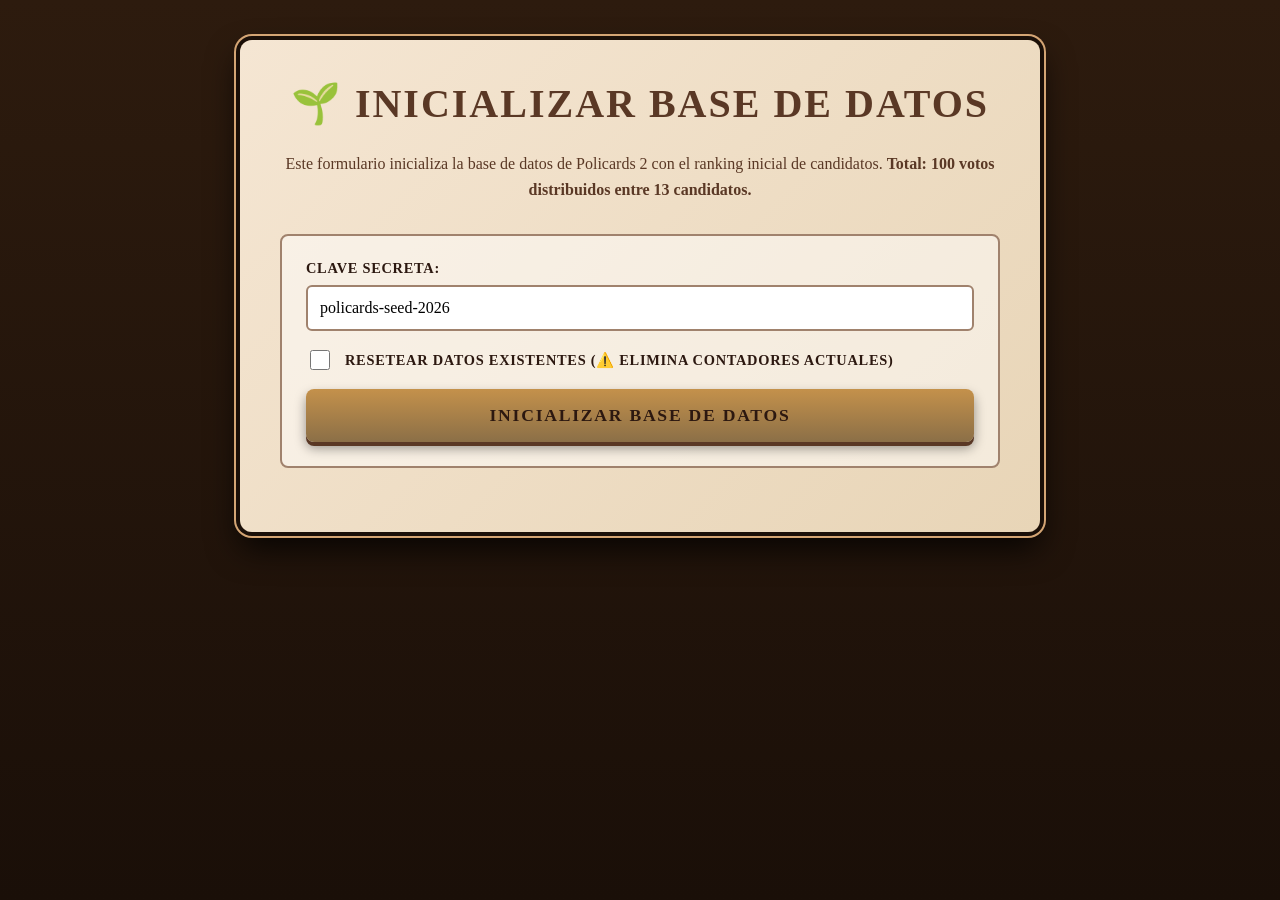
<file: polCards/public/seed-database.html>
<!DOCTYPE html>
<html lang="es">
<head>
  <meta charset="UTF-8">
  <meta name="viewport" content="width=device-width, initial-scale=1.0">
  <title>Inicializar Base de Datos - Policards 2</title>
  <style>
    * {
      box-sizing: border-box;
    }

    body {
      font-family: 'Georgia', 'Times New Roman', serif;
      background: linear-gradient(180deg, #2d1b0e 0%, #1a0f08 100%);
      color: #f5e6d3;
      margin: 0;
      padding: 40px 20px;
      min-height: 100vh;
    }

    .container {
      max-width: 800px;
      margin: 0 auto;
      background: linear-gradient(135deg, #f5e6d3 0%, #e8d5b7 100%);
      border-radius: 12px;
      padding: 40px;
      box-shadow: 0 0 0 4px #1a0f08, 0 0 0 6px #d4a574, 0 16px 32px rgba(0, 0, 0, 0.8);
      color: #2c1810;
    }

    h1 {
      margin: 0 0 24px 0;
      font-size: 2.5rem;
      color: #5a3825;
      text-align: center;
      text-transform: uppercase;
      letter-spacing: 0.05em;
    }

    .description {
      text-align: center;
      margin-bottom: 32px;
      line-height: 1.6;
      color: #5a3825;
    }

    .form-section {
      background: rgba(255, 255, 255, 0.5);
      padding: 24px;
      border-radius: 8px;
      margin-bottom: 24px;
      border: 2px solid #a0826d;
    }

    label {
      display: block;
      font-weight: bold;
      margin-bottom: 8px;
      text-transform: uppercase;
      font-size: 0.9rem;
      letter-spacing: 0.05em;
    }

    input[type="text"] {
      width: 100%;
      padding: 12px;
      font-size: 1rem;
      border: 2px solid #a0826d;
      border-radius: 6px;
      background: #fff;
      font-family: 'Georgia', serif;
      margin-bottom: 16px;
    }

    .checkbox-group {
      display: flex;
      align-items: center;
      gap: 12px;
      margin-bottom: 16px;
    }

    input[type="checkbox"] {
      width: 20px;
      height: 20px;
      cursor: pointer;
    }

    button {
      width: 100%;
      padding: 16px;
      font-size: 1.1rem;
      font-weight: bold;
      text-transform: uppercase;
      letter-spacing: 0.1em;
      border: none;
      border-radius: 8px;
      background: linear-gradient(180deg, #c4914b 0%, #8b6f47 100%);
      color: #2c1810;
      cursor: pointer;
      box-shadow: 0 4px 0 #5a3825, 0 6px 12px rgba(0, 0, 0, 0.4);
      transition: all 0.2s ease;
      font-family: 'Georgia', serif;
    }

    button:hover:not(:disabled) {
      transform: translateY(-2px);
      box-shadow: 0 6px 0 #5a3825, 0 8px 16px rgba(0, 0, 0, 0.5);
    }

    button:active:not(:disabled) {
      transform: translateY(2px);
      box-shadow: 0 2px 0 #5a3825, 0 3px 6px rgba(0, 0, 0, 0.4);
    }

    button:disabled {
      opacity: 0.6;
      cursor: not-allowed;
    }

    .result {
      margin-top: 24px;
      padding: 20px;
      border-radius: 8px;
      display: none;
    }

    .result.success {
      display: block;
      background: #d1fae5;
      border: 2px solid #059669;
      color: #065f46;
    }

    .result.error {
      display: block;
      background: #fee2e2;
      border: 2px solid #dc2626;
      color: #991b1b;
    }

    .result h3 {
      margin: 0 0 12px 0;
    }

    .result pre {
      background: rgba(255, 255, 255, 0.8);
      padding: 16px;
      border-radius: 4px;
      overflow-x: auto;
      font-size: 0.85rem;
      line-height: 1.5;
    }

    .ranking-table {
      margin-top: 16px;
      width: 100%;
      border-collapse: collapse;
    }

    .ranking-table th,
    .ranking-table td {
      padding: 8px;
      text-align: left;
      border-bottom: 1px solid rgba(0, 0, 0, 0.1);
    }

    .ranking-table th {
      background: rgba(0, 0, 0, 0.05);
      font-weight: bold;
    }

    .loading {
      text-align: center;
      padding: 20px;
      font-style: italic;
      color: #5a3825;
    }
  </style>
</head>
<body>
  <div class="container">
    <h1>🌱 Inicializar Base de Datos</h1>

    <p class="description">
      Este formulario inicializa la base de datos de Policards 2 con el ranking inicial de candidatos.
      <strong>Total: 100 votos distribuidos entre 13 candidatos.</strong>
    </p>

    <div class="form-section">
      <label for="secret">Clave Secreta:</label>
      <input
        type="text"
        id="secret"
        placeholder="policards-seed-2026"
        value="policards-seed-2026"
      />

      <div class="checkbox-group">
        <input type="checkbox" id="reset" />
        <label for="reset" style="margin: 0;">Resetear datos existentes (⚠️ elimina contadores actuales)</label>
      </div>

      <button id="seedBtn" onclick="seedDatabase()">
        Inicializar Base de Datos
      </button>
    </div>

    <div id="loading" class="loading" style="display: none;">
      ⏳ Inicializando base de datos...
    </div>

    <div id="result" class="result"></div>
  </div>

  <script>
    async function seedDatabase() {
      const secretInput = document.getElementById('secret');
      const resetCheckbox = document.getElementById('reset');
      const resultDiv = document.getElementById('result');
      const loadingDiv = document.getElementById('loading');
      const seedBtn = document.getElementById('seedBtn');

      const secret = secretInput.value.trim();
      const reset = resetCheckbox.checked;

      if (!secret) {
        resultDiv.className = 'result error';
        resultDiv.innerHTML = '<h3>❌ Error</h3><p>Por favor ingresa la clave secreta.</p>';
        return;
      }

      // Mostrar loading
      loadingDiv.style.display = 'block';
      resultDiv.style.display = 'none';
      seedBtn.disabled = true;

      try {
        const response = await fetch('/api/stats/seed', {
          method: 'POST',
          headers: {
            'Content-Type': 'application/json',
          },
          body: JSON.stringify({ secret, reset }),
        });

        const data = await response.json();

        if (!response.ok) {
          throw new Error(data.error || `HTTP ${response.status}`);
        }

        // Mostrar éxito
        resultDiv.className = 'result success';
        resultDiv.innerHTML = `
          <h3>✅ Base de datos inicializada exitosamente</h3>
          <p><strong>Total de votos:</strong> ${data.data.totalVotes}</p>
          <p><strong>Total de partidas:</strong> ${data.data.totalMatches}</p>

          <h4>📊 Ranking Inicial:</h4>
          <table class="ranking-table">
            <thead>
              <tr>
                <th>#</th>
                <th>Candidato</th>
                <th>Votos</th>
              </tr>
            </thead>
            <tbody>
              ${data.data.ranking.map(item => `
                <tr>
                  <td>${item.position}</td>
                  <td>${item.id}</td>
                  <td><strong>${item.count}</strong></td>
                </tr>
              `).join('')}
            </tbody>
          </table>

          <p style="margin-top: 16px;">
            🎉 <strong>¡Listo!</strong> Ahora puedes ver el ranking en la aplicación.
          </p>
        `;

      } catch (error) {
        resultDiv.className = 'result error';
        resultDiv.innerHTML = `
          <h3>❌ Error al inicializar</h3>
          <p><strong>Mensaje:</strong> ${error.message}</p>

          <h4>💡 Posibles soluciones:</h4>
          <ul>
            <li>Verifica que el servidor esté corriendo</li>
            <li>Verifica que la clave secreta sea correcta</li>
            <li>Revisa la consola del navegador para más detalles</li>
          </ul>
        `;
        console.error('Error completo:', error);
      } finally {
        loadingDiv.style.display = 'none';
        seedBtn.disabled = false;
      }
    }

    // Permitir submit con Enter
    document.getElementById('secret').addEventListener('keypress', (e) => {
      if (e.key === 'Enter') {
        seedDatabase();
      }
    });
  </script>
</body>
</html>
</file>
